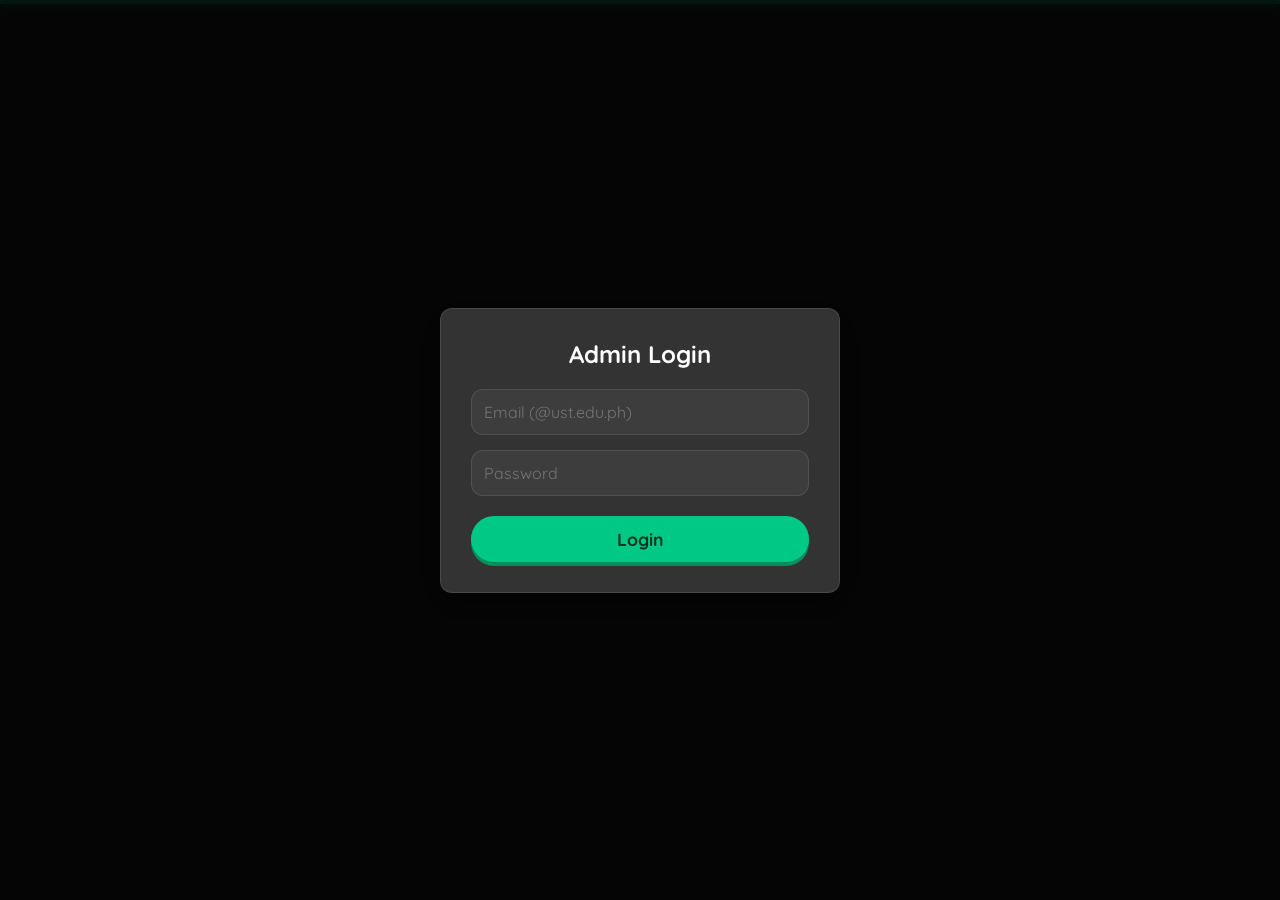
<file: admin.html>
<!DOCTYPE html>
<html lang="en">

<head>
    <meta charset="UTF-8">
    <meta name="viewport" content="width=device-width, initial-scale=1.0">
    <title>Quizmix Admin</title>
    <link rel="stylesheet" href="assets/css/style.css">
    <link rel="stylesheet" href="assets/css/admin.css">
    <link rel="preconnect" href="https://fonts.googleapis.com">
    <link rel="preconnect" href="https://fonts.gstatic.com" crossorigin>
    <link href="https://fonts.googleapis.com/css2?family=Quicksand:wght@400;500;600;700&display=swap" rel="stylesheet">
    <link href="https://fonts.googleapis.com/css2?family=Material+Symbols+Rounded:opsz,wght,FILL,GRAD@24,400,1,0"
        rel="stylesheet" />
    <link rel="icon" type="image/svg+xml" href="assets/images/logo.svg">
</head>

<body class="admin-body">

    <!-- LOGIN OVERLAY -->
    <div id="admin-login-overlay" class="modal-overlay">
        <div class="modal-content login-content">
            <h2 style="margin-bottom: 20px;">Admin Login</h2>
            <div style="margin-bottom: 15px;">
                <input type="email" id="admin-email" class="admin-input" placeholder="Email (@ust.edu.ph)" required
                    autocomplete="email">
            </div>
            <div style="margin-bottom: 20px;">
                <input type="password" id="admin-password" class="admin-input" placeholder="Password" required
                    autocomplete="current-password">
            </div>
            <p id="login-error" class="error-msg hidden"></p>
            <button id="admin-login-btn" class="primary-btn" style="width: 100%;">Login</button>
        </div>
    </div>

    <div class="app-container admin-app-container hidden" id="admin-container">

        <!-- HEADER -->
        <header class="top-bar">
            <div class="header-content">
                <div class="logo">
                    <a href="index.html"
                        style="text-decoration: none; color: inherit; display: flex; align-items: center; gap: 10px;">
                        <img src="assets/images/logo.svg" alt="Quizmix Logo">
                        <span>Quizmix Admin</span>
                    </a>
                </div>
                <div class="admin-header-actions">
                    <button id="admin-upload-btn" class="primary-btn compact">
                        <span class="material-symbols-rounded">upload_file</span> Load JSON
                    </button>
                    <input type="file" id="json-upload-input" accept=".json" class="hidden">
                    <button id="admin-export-btn" class="primary-btn compact">
                        <span class="material-symbols-rounded">download</span> Export JSON
                    </button>
                    <button id="admin-account-btn" class="secondary-btn compact" disabled
                        title="Account Controls (Coming Soon!)">
                        <span class="material-symbols-rounded">account_circle</span> Account
                    </button>
                </div>
            </div>
        </header>

        <!-- SPLIT PANE EDITOR -->
        <section class="admin-workspace">
            <!-- TEXT EDITOR PANE -->
            <div class="admin-pane text-editor-pane">
                <div class="pane-header">
                    <h3>Raw JSON Editor</h3>
                    <button id="sync-to-gui-btn" class="secondary-btn compact">Sync to GUI ➤</button>
                </div>
                <textarea id="json-editor-area" class="json-textarea" spellcheck="false"></textarea>
            </div>

            <div class="pane-divider"></div>

            <!-- GUI EDITOR PANE -->
            <div class="admin-pane gui-editor-pane">
                <div class="pane-header">
                    <h3>Visual Editor</h3>
                    <button id="sync-to-json-btn" class="secondary-btn compact">◂ Sync to JSON</button>
                </div>
                <div class="gui-workspace">
                    <div class="gui-section">
                        <h4>Quiz Meta</h4>
                        <input type="text" id="gui-quiz-title" class="admin-input" placeholder="Quiz Title">
                        <input type="text" id="gui-quiz-course" class="admin-input"
                            placeholder="Course ID (e.g., CCNA1)">
                        <textarea id="gui-quiz-desc" class="admin-input" placeholder="Description" rows="2"></textarea>
                    </div>

                    <div class="gui-section">
                        <div class="flex-header">
                            <h4>Questions</h4>
                            <button id="add-question-btn" class="primary-btn compact">+ Add Question</button>
                        </div>
                        <div id="gui-questions-list" class="questions-list">
                            <!-- Question cards injected here -->
                        </div>
                    </div>
                </div>
            </div>
        </section>

    </div>

    <script src="assets/js/admin.js"></script>
</body>

</html>
</file>
<file: assets/css/style.css>
:root {
    --primary: #00c985;
    --primary-dark: #23c690c1;
    --secondary: #00c985;
    --accent: #ffc000;
    --danger: #ff3355;
    --background: #222222;
    --surface: #333333;
    --text: #ffffff;
    --text-muted: #b0b0b0;
    --font-main: 'Quicksand', sans-serif;

    --radius: 12px;
    --shadow: 0 4px 0 rgba(0, 0, 0, 0.3);
    --shadow-hover: 0 6px 0 rgba(0, 0, 0, 0.3);
    --shadow-active: 0 2px 0 rgba(0, 0, 0, 0.3);
}

::-webkit-scrollbar {
    width: 10px;
    height: 10px;
}

::-webkit-scrollbar-track {
    background: transparent;
}

::-webkit-scrollbar-thumb {
    background: #555;
    border-radius: 5px;
    border: 2px solid var(--background);
}

::-webkit-scrollbar-thumb:hover {
    background: var(--primary);
}

* {
    box-sizing: border-box;
    margin: 0;
    padding: 0;
    -webkit-user-select: none;
    -moz-user-select: none;
    -ms-user-select: none;
    user-select: none;
}

input,
button,
select,
textarea,
[contenteditable] {
    -webkit-user-select: text;
    -moz-user-select: text;
    -ms-user-select: text;
    user-select: text;
    font-family: inherit;
}

body {
    font-family: var(--font-main);
    background-color: var(--background);
    color: var(--text);
    height: 100vh;
    display: flex;
    justify-content: center;
    align-items: center;
    overflow: hidden;
    border-top: 4px solid var(--primary);
}

.hidden {
    display: none !important;
}

.app-container {
    width: 100%;
    width: 100%;
    max-width: 1000px;
    height: 100%;
    height: 100%;
    display: flex;
    flex-direction: column;
    padding: 20px;
    position: relative;
}

.top-bar {
    position: relative;
    padding: 0;
    margin-bottom: 20px;
}

.header-content {
    display: flex;
    justify-content: space-between;
    align-items: center;
    gap: 20px;
    flex-wrap: wrap;
}

.header-content.quiz-active {
    flex-wrap: nowrap;
    gap: 10px;
}

#score-board {
    margin-left: auto;
}

.header-close-btn {
    background: #e74c3c;
    border: none;
    border-radius: var(--radius);
    color: white;
    cursor: pointer;
    display: flex;
    align-items: center;
    justify-content: center;
    padding: 8px;
    margin-left: 10px;
    transition: background 0.2s, transform 0.1s;
}

.header-close-btn:hover {
    background: #c0392b;
    transform: scale(1.05);
}

.logo {
    font-weight: 700;
    font-size: 1.5rem;
    color: var(--text);
    display: flex;
    align-items: center;
    gap: 10px;
}

.logo img {
    height: 32px;
    width: auto;
}

.hamburger-btn {
    background: none;
    border: none;
    color: var(--text);
    cursor: pointer;
    margin-right: 10px;
    padding: 5px;
    display: none;
}

.hamburger-btn:hover {
    color: var(--primary);
}

.score-board {
    background: rgba(0, 0, 0, 0.3);
    padding: 5px 15px;
    border-radius: 20px;
    font-weight: 600;
}

.screen {
    flex: 1;
    display: none;
    flex-direction: column;
    animation: fadeIn 0.4s ease;
    overflow-y: auto;
}

.screen.active {
    display: flex;
}

@keyframes fadeIn {
    from {
        opacity: 0;
        transform: translateY(10px);
    }

    to {
        opacity: 1;
        transform: translateY(0);
    }
}

.library-header {
    margin-bottom: 20px;
}

.library-header h1 {
    margin-bottom: 5px;
}

.library-header p {
    color: var(--text-muted);
}

.dashboard-layout {
    flex-direction: row;
    gap: 20px;
    height: 100%;
    overflow: hidden;
    padding-bottom: 20px;
}

.sidebar {
    width: 250px;
    flex-shrink: 0;
    background: rgba(0, 0, 0, 0.2);
    border-radius: var(--radius);
    padding: 15px;
    display: flex;
    flex-direction: column;
}

.sidebar-header h2 {
    font-size: 1.2rem;
    margin-bottom: 15px;
    color: var(--text-muted);
}

.course-list {
    display: flex;
    flex-direction: column;
    gap: 8px;
    overflow-y: auto;
    flex: 1;
}

.mobile-filters {
    display: none;
    flex-direction: row;
    overflow-x: auto;
    gap: 10px;
    padding: 2px 5px 6px 5px;
    margin: 0;
    flex-shrink: 0;
    width: 600px;
    max-width: 100%;
    scrollbar-width: none;
}

.mobile-filters::-webkit-scrollbar {
    display: none;
}

.mobile-filters .course-item {
    flex-shrink: 0;
    white-space: nowrap;
}

.sidebar-footer {
    margin-top: 20px;
    padding-top: 15px;
    border-top: 1px solid rgba(255, 255, 255, 0.1);
}

/* Sidebar Nested Items */
.course-group {
    display: flex;
    flex-direction: column;
    margin-bottom: 2px;
}

.course-item {
    white-space: normal;
    padding: 4px 8px;
    border-radius: var(--radius);
    cursor: pointer;
    transition: background 0.3s ease, color 0.3s ease;
    font-weight: 500;
    color: var(--text-muted);
    display: flex;
    justify-content: space-between;
    align-items: center;
    font-size: 0.95rem;
}

.course-item-content {
    display: flex;
    align-items: center;
    gap: 8px;
    flex: 1;
}

.expand-icon {
    font-size: 1.2rem;
    transition: color 0.2s;
}

.course-item:hover,
.syscat-item:hover {
    background: rgba(255, 255, 255, 0.05);
    color: var(--text);
}

.course-item.active,
.syscat-item.active {
    background: var(--primary);
    color: #111;
    font-weight: 700;
}

.course-children {
    display: none;
    flex-direction: column;
    padding-left: 20px;
    margin-top: 4px;
    border-left: 1px solid rgba(255, 255, 255, 0.1);
    margin-left: 12px;
}

.course-children.open {
    display: flex;
}

.course-children.animating {
    animation: slideDownFade 0.3s ease-out forwards;
}

@keyframes slideDownFade {
    0% {
        opacity: 0;
        transform: translateY(-10px);
    }

    100% {
        opacity: 1;
        transform: translateY(0);
    }
}

.syscat-item {
    white-space: normal;
    padding: 2px 8px;
    border-radius: var(--radius);
    cursor: pointer;
    transition: background 0.3s ease, color 0.3s ease;
    font-size: 0.85rem;
    color: var(--text-muted);
    font-weight: 500;
    display: flex;
    justify-content: space-between;
    align-items: center;
}

.course-count {
    background: rgba(0, 0, 0, 0.3);
    padding: 2px 8px;
    border-radius: 10px;
    font-size: 0.8rem;
    color: #ccc;
    font-weight: 600;
}

.course-item.active .course-count,
.syscat-item.active .course-count {
    background: rgba(0, 0, 0, 0.4);
    color: #eee;
}

.content-area {
    flex: 1;
    display: flex;
    flex-direction: column;
    overflow-y: auto;
    padding-right: 5px;
}

.library-header {
    margin-bottom: 20px;
}

.search-header-container {
    margin-bottom: 15px;
    padding-bottom: 15px;
    border-bottom: 1px solid rgba(255, 255, 255, 0.1);
    display: flex;
    flex-direction: column;
    gap: 8px;
}

.course-section-title {
    font-size: 1.5rem;
    font-weight: 700;
}

.search-tags-subtext {
    font-size: 0.85rem;
    font-weight: 500;
    display: flex;
    flex-wrap: wrap;
    gap: 8px;
    align-items: center;
}

.search-tags-subtext .tag {
    background: rgba(255, 255, 255, 0.1);
    color: var(--primary);
    padding: 4px 8px 4px 12px;
    border-radius: 12px;
    font-size: 0.8rem;
    display: inline-flex;
    align-items: center;
    gap: 6px;
}

.tag-close {
    background: none;
    border: none;
    color: var(--text-muted);
    cursor: pointer;
    font-size: 1rem;
    line-height: 1;
    padding: 0 2px;
    border-radius: 50%;
    transition: color 0.15s, background 0.15s;
}

.tag-close:hover {
    color: var(--danger);
    background: rgba(255, 255, 255, 0.1);
}

.search-tags-subtext .tag-more {
    color: var(--text-muted);
    font-size: 0.8rem;
    font-style: italic;
}

.library-title-row {
    display: flex;
    justify-content: space-between;
    align-items: center;
    gap: 15px;
    flex-wrap: wrap;
}

.search-container {
    display: flex;
    align-items: center;
    background: rgba(0, 0, 0, 0.2);
    border: 1px solid rgba(255, 255, 255, 0.1);
    border-radius: var(--radius);
    padding: 5px 15px;
    flex: 1 1 300px;
    max-width: 500px;
    margin: 0 auto;
    transition: border-color 0.2s;
}

.search-container:focus-within {
    border-color: var(--primary);
}

.search-icon-left {
    color: var(--text-muted);
    font-size: 1.2rem;
    margin-right: 10px;
}

.search-input {
    background: transparent;
    border: none;
    color: var(--text);
    font-family: inherit;
    font-size: 0.95rem;
    padding: 8px 0;
    width: 100%;
    outline: none;
}

.search-input::placeholder {
    color: var(--text-muted);
}

.search-filter-btn {
    background: transparent;
    border: none;
    color: var(--text-muted);
    cursor: pointer;
    display: flex;
    align-items: center;
    justify-content: center;
    padding: 5px;
    margin-left: 10px;
    transition: color 0.2s;
}

.search-filter-btn:hover {
    color: var(--primary);
}

#mobile-search-toggle {
    display: none;
}

@media (max-width: 768px) {
    .dashboard-layout {
        flex-direction: column;
    }

    .search-container {
        flex: 0 0 auto;
        background: transparent;
        border: none;
        padding: 0;
        margin: 0;
        gap: 5px;
    }

    .search-input,
    .search-icon-left {
        display: none !important;
    }

    #mobile-search-toggle {
        display: flex;
    }

    .search-filter-btn {
        background: rgba(0, 0, 0, 0.2);
        border: 1px solid rgba(255, 255, 255, 0.1);
        border-radius: var(--radius);
        padding: 8px;
        margin-left: 0;
    }

    .search-container.mobile-active {
        position: absolute;
        top: 65px;
        /* Drop down below header */
        left: 20px;
        right: 20px;
        width: calc(100% - 40px);
        max-width: none;
        background: var(--surface);
        border: 1px solid rgba(255, 255, 255, 0.1);
        padding: 10px 15px;
        z-index: 1000;
        box-shadow: 0 4px 10px rgba(0, 0, 0, 0.5);
    }

    .search-container.mobile-active .search-input {
        display: block !important;
    }

    .search-container.mobile-active .search-icon-left {
        display: block !important;
    }

    .hamburger-btn {
        display: flex;
    }

    .sidebar {
        position: fixed;
        top: 0;
        left: -250px;
        width: 250px;
        height: 100vh;
        background: #333;
        z-index: 2000;
        transition: left 0.3s ease;
        flex-direction: column;
        padding: 20px;
        align-items: stretch;
        overflow-y: auto;
    }

    .sidebar.open {
        left: 0;
    }

    .sidebar-overlay {
        position: fixed;
        top: 0;
        left: 0;
        width: 100vw;
        height: 100vh;
        background: rgba(0, 0, 0, 0.5);
        z-index: 1999;
        display: none;
    }

    .sidebar-overlay.active {
        display: block;
    }

    .sidebar-header {
        display: block;
        margin-bottom: 20px;
        font-size: 1.5rem;
        font-weight: bold;
        color: var(--text);
        padding-bottom: 15px;
        border-bottom: 1px solid rgba(255, 255, 255, 0.1);
    }

    .sidebar-footer {
        display: block;
        margin-top: auto;
    }

    .mobile-filters {
        display: flex;
        width: 100%;
        padding-left: 20px;
        padding-right: 20px;
        margin-bottom: 5px;
        box-sizing: border-box;
    }

    .content-area {
        overflow-y: auto;
    }

    .course-list {
        flex-direction: column;
        overflow-x: hidden;
        overflow-y: auto;
        padding-bottom: 20px;
        gap: 10px;
    }
}

.filter-overlay {
    z-index: 2500;
    align-items: center;
}

.filter-content {
    background: var(--surface);
    width: 90%;
    max-width: 400px;
    border-radius: var(--radius);
    padding: 20px;
    box-shadow: 0 10px 30px rgba(0, 0, 0, 0.5);
    display: flex;
    flex-direction: column;
    max-height: 80vh;
}

.filter-header {
    margin-bottom: 15px;
    padding-bottom: 15px;
    border-bottom: 1px solid rgba(255, 255, 255, 0.1);
}

.filter-body {
    overflow-y: auto;
    flex: 1;
    display: flex;
    flex-direction: column;
    gap: 15px;
    padding-bottom: 15px;
    text-align: left;
}

.filter-option {
    display: flex;
    align-items: center;
    gap: 12px;
    cursor: pointer;
    font-size: 1rem;
    color: var(--text);
}

.filter-option input[type="checkbox"] {
    width: 18px;
    height: 18px;
    accent-color: var(--primary);
    cursor: pointer;
}

.filter-actions {
    margin-top: auto;
    padding-top: 15px;
    border-top: 1px solid rgba(255, 255, 255, 0.1);
    display: flex;
    gap: 10px;
}

.filter-actions button {
    flex: 1;
}

@media (max-width: 768px) {
    .filter-overlay {
        align-items: flex-end;
    }

    .filter-content {
        max-width: 100%;
        width: 100%;
        border-radius: 20px 20px 0 0;
        animation: slideUp 0.3s cubic-bezier(0.2, 0.8, 0.2, 1);
        padding-bottom: env(safe-area-inset-bottom, 20px);
        margin: 0;
    }
}

@keyframes slideUp {
    from {
        transform: translateY(100%);
    }

    to {
        transform: translateY(0);
    }
}

.github-link-section {
    margin-bottom: 20px;
    text-align: center;
    background: rgba(255, 255, 255, 0.05);
    padding: 20px;
    border-radius: var(--radius);
    border: 1px solid rgba(255, 255, 255, 0.1);
}

.github-link-section.sidebar-version {
    background: transparent;
    border: none;
    padding: 0;
    margin: 0;
    text-align: left;
}

.github-btn {
    display: inline-flex;
    align-items: center;
    background: #24292e;
    color: white;
    padding: 10px 20px;
    border-radius: var(--radius);
    text-decoration: none;
    font-weight: 600;
    transition: transform 0.2s, background 0.2s;
    box-shadow: 0 4px 0 rgba(0, 0, 0, 0.2);
    width: 100%;
    justify-content: center;
}

.github-btn.compact {
    font-size: 0.9rem;
    padding: 10px 15px;
    background: rgba(255, 255, 255, 0.1);
    border: 1px solid rgba(255, 255, 255, 0.2);
    box-shadow: none;
}

.github-btn.compact:hover {
    background: var(--primary);
    border-color: var(--primary);
}

.github-btn:hover {
    background: #2f363d;
    transform: translateY(-2px);
}

.github-btn:active {
    transform: translateY(2px);
    box-shadow: none;
}

.instruction-text {
    font-size: 0.9rem;
    color: var(--text-muted);
}

.quiz-grid {
    display: grid;
    grid-template-columns: 1fr;
    gap: 15px;
    padding-bottom: 20px;
}

footer {
    margin-top: auto;
    text-align: center;
    padding: 20px 0;
    border-top: 1px solid rgba(255, 255, 255, 0.1);
    color: var(--text-muted);
    font-size: 0.85rem;
    line-height: 1.4;
}

.quiz-card {
    background: var(--surface);
    padding: 20px;
    border-radius: var(--radius);
    cursor: pointer;
    position: relative;
    box-shadow: 0 4px 0 rgba(0, 0, 0, 0.1);
    transition: transform 0.1s;
}

.quiz-card:hover {
    transform: translateY(-2px);
    background: #505050;
}

.quiz-card:active {
    transform: translateY(2px);
    box-shadow: 0 0 0 rgba(0, 0, 0, 0.1);
}

.quiz-card h3 {
    margin-bottom: 5px;
}

.quiz-card p {
    font-size: 0.9rem;
    color: var(--text-muted);
}

.quiz-tags {
    display: flex;
    flex-wrap: wrap;
    gap: 6px;
    margin-top: 12px;
}

.quiz-tag {
    display: inline-block;
    padding: 2px 8px;
    border-radius: 4px;
    font-size: 0.75rem;
    font-weight: 600;
}

.quiz-tag.course-tag {
    background: var(--primary);
    color: #222;
}

.quiz-tag.syscat-tag {
    background: rgba(255, 255, 255, 0.15);
    color: #ddd;
}

.quiz-tag.length-tag {
    background: rgba(0, 0, 0, 0.3);
    color: #bbb;
    border: 1px solid rgba(255, 255, 255, 0.1);
}

/* Skeleton Loading State (Fast Beat) */
.skeleton {
    background: rgba(255, 255, 255, 0.02);
    border-color: transparent;
    pointer-events: none;
    user-select: none;
    box-shadow: none !important;
    animation: beat 0.8s infinite alternate;
}

.skeleton-title {
    height: 20px;
    width: 70%;
    background: rgba(255, 255, 255, 0.08);
    border-radius: 4px;
    margin-bottom: 12px;
}

.skeleton-desc {
    height: 14px;
    width: 90%;
    background: rgba(255, 255, 255, 0.08);
    border-radius: 4px;
    margin-bottom: 24px;
}

.skeleton-tags {
    display: flex;
    gap: 8px;
}

.skeleton-tag {
    height: 20px;
    width: 60px;
    background: rgba(255, 255, 255, 0.08);
    border-radius: 4px;
}

@keyframes beat {
    0% {
        opacity: 0.3;
        transform: scale(0.99);
    }

    100% {
        opacity: 0.8;
        transform: scale(1.01);
    }
}

/* CSS Spinner Overlay */
.loading-spinner-overlay {
    position: absolute;
    top: 0;
    left: 0;
    width: 100%;
    height: 100%;
    display: flex;
    justify-content: center;
    align-items: center;
    z-index: 50;
    pointer-events: none;
}

.spinner-ring {
    width: 48px;
    height: 48px;
    border: 4px solid rgba(255, 255, 255, 0.1);
    border-top: 4px solid var(--primary);
    border-radius: 50%;
    animation: spin 1s linear infinite;
    box-shadow: 0 4px 12px rgba(0, 0, 0, 0.5);
    background: #222;
}

@keyframes spin {
    0% {
        transform: rotate(0deg);
    }

    100% {
        transform: rotate(360deg);
    }
}

/* Android-style Cascade Entrance */
.cascade-animate {
    opacity: 0;
    transform: translateY(20px);
    animation: cascadeEntrance 0.6s cubic-bezier(0.34, 1.56, 0.64, 1) forwards;
}

@keyframes cascadeEntrance {
    0% {
        opacity: 0;
        transform: translateY(30px);
    }

    100% {
        opacity: 1;
        transform: translateY(0);
    }
}

.remove-quiz {
    position: absolute;
    top: 10px;
    right: 15px;
    font-size: 1.5rem;
    color: var(--text-muted);
    transition: color 0.2s;
}

.remove-quiz:hover {
    color: var(--danger);
}

.result-unified-card {
    background: var(--surface);
    border-radius: var(--radius);
    box-shadow: 0 10px 20px rgba(0, 0, 0, 0.2);
    max-width: 800px;
    margin: 0 auto;
    padding-bottom: 30px;
}

.result-hero-section {
    text-align: center;
    padding: 30px 20px 10px 20px;
    margin-bottom: 20px;
    background: transparent;
}

.result-answers-feed {
    padding: 0 40px;
}

.result-card {
    display: none;
}

.score-circle-container {
    position: relative;
    width: 160px;
    height: 160px;
    margin: 20px auto;
}

.score-circle {
    transform: rotate(-90deg);
}

.score-bg {
    stroke: rgba(255, 255, 255, 0.1);
}

.score-progress {
    stroke-dasharray: 440;
    stroke-dashoffset: 440;
    transition: stroke-dashoffset 1.5s ease-out;
}

.score-text-center {
    position: absolute;
    top: 50%;
    left: 50%;
    transform: translate(-50%, -50%);
    display: flex;
    flex-direction: column;
    align-items: center;
}

.score-percent-text {
    font-size: 2rem;
    font-weight: 700;
    color: var(--text);
}

.score-fraction-text {
    font-size: 1rem;
    color: var(--text-muted);
    margin-top: -5px;
}

.result-answers-feed {
    padding: 0 40px;
    margin: 0 auto;
}

.result-card {
    display: none;
}

.summary-list {
    text-align: left;
    margin: 20px 0;
    border-top: 1px solid rgba(255, 255, 255, 0.1);
    padding-top: 10px;
}

.summary-item {
    background: rgba(0, 0, 0, 0.2);
    padding: 10px;
    margin-bottom: 8px;
    border-radius: 8px;
    border-left: 4px solid #555;
    display: flex;
    justify-content: space-between;
    align-items: center;
}

.summary-item.correct {
    border-left-color: var(--secondary);
    background: rgba(0, 201, 133, 0.1);
}

.summary-item.wrong {
    border-left-color: var(--danger);
    background: rgba(255, 51, 85, 0.1);
}

.summary-text {
    font-size: 0.9rem;
    flex: 1;
    margin-right: 10px;
}

.hidden-action {
    opacity: 0;
    transform: scale(0.9);
    pointer-events: none;
    transition: all 0.3s;
}

.summary-badge {
    font-weight: bold;
    font-size: 0.8rem;
    text-transform: uppercase;
    padding: 2px 6px;
    border-radius: 4px;
}

.summary-item.correct .summary-badge {
    color: var(--secondary);
    background: rgba(0, 201, 133, 0.2);
}

.summary-item.wrong .summary-badge {
    color: var(--danger);
    background: rgba(255, 51, 85, 0.2);
}

.result-card h1 {
    margin-bottom: 10px;
}

.summary-header-row {
    display: flex;
    justify-content: space-between;
    align-items: center;
    margin: 20px 0 15px 0;
    padding-top: 10px;
}

.section-title {
    font-size: 1.3rem;
    font-weight: 700;
    color: var(--text);
    margin: 0;
}

.summary-controls-segmented {
    background: rgba(0, 0, 0, 0.2);
    padding: 4px;
    border-radius: 10px;
    display: flex;
    gap: 4px;
}

.segment-btn {
    background: transparent;
    border: none;
    color: var(--text-muted);
    padding: 6px 16px;
    font-size: 0.9rem;
    font-weight: 600;
    font-family: inherit;
    cursor: pointer;
    border-radius: 8px;
    transition: all 0.2s cubic-bezier(0.25, 1, 0.5, 1);
}

.segment-btn.active {
    background: rgba(255, 255, 255, 0.1);
    color: white;
    box-shadow: 0 2px 5px rgba(0, 0, 0, 0.1);
}

.segment-btn:hover:not(.active) {
    color: white;
}

.summary-card-detailed {
    background: rgba(0, 0, 0, 0.3);
    border-radius: 12px;
    padding: 15px;
    margin-bottom: 20px;
    text-align: left;
    border: 2px solid transparent;
}

.summary-card-detailed.correct {
    border-color: var(--secondary);
    background: rgba(0, 201, 133, 0.05);
}

.summary-card-detailed.wrong {
    border-color: var(--danger);
    background: rgba(255, 51, 85, 0.05);
}

.det-question-text {
    font-size: 1.1rem;
    font-weight: 600;
    margin-bottom: 10px;
    display: flex;
    justify-content: space-between;
    align-items: flex-start;
    gap: 10px;
}

.det-badge {
    font-size: 0.75rem;
    padding: 3px 8px;
    border-radius: 6px;
    font-weight: bold;
    text-transform: uppercase;
    flex-shrink: 0;
}

.det-badge.correct {
    background: var(--secondary);
    color: #00442a;
}

.det-badge.wrong {
    background: var(--danger);
    color: #550011;
}

.det-image {
    width: 100%;
    max-height: 200px;
    object-fit: contain;
    border-radius: 8px;
    margin-bottom: 15px;
    background: rgba(0, 0, 0, 0.2);
}

.det-options {
    display: flex;
    flex-direction: column;
    gap: 8px;
}

.det-opt {
    padding: 10px;
    background: rgba(255, 255, 255, 0.05);
    border-radius: 8px;
    font-size: 0.95rem;
    border: 1px solid rgba(255, 255, 255, 0.1);
    display: flex;
    align-items: center;
    gap: 8px;
}

.det-opt.user-selected {
    border-color: var(--text-muted);
    background: rgba(255, 255, 255, 0.1);
}

.det-opt.is-correct-answer {
    border-color: var(--secondary);
    background: rgba(0, 201, 133, 0.2);
    color: var(--secondary);
    font-weight: 600;
}

.det-opt.user-selected.is-wrong {
    border-color: var(--danger);
    background: rgba(255, 51, 85, 0.2);
    color: var(--danger);
}

#greeting-msg {
    font-size: 1.5rem;
    font-weight: 700;
    color: var(--text);
    margin: 0;
    color: var(--text-muted);
}

.result-divider {
    height: 1px;
    background: rgba(255, 255, 255, 0.1);
    margin: 30px 0 20px 0;
    width: 100%;
}

.primary-btn {
    background: var(--primary);
    color: white;
    border: none;
    padding: 15px 30px;
    font-size: 1.1rem;
    font-family: inherit;
    font-weight: 700;
    border-radius: var(--radius);
    cursor: pointer;
    box-shadow: 0 4px 0 var(--primary-dark);
    transition: transform 0.1s;
    width: 100%;
}

.hero-actions .primary-btn {
    width: 100%;
    max-width: 250px;
    margin: 0 auto;
    display: block;
    box-shadow: 0 4px 0 var(--primary-dark);
    background: var(--primary);
    color: white;
    opacity: 1;
}

#restart-btn {
    background: var(--secondary) !important;
    box-shadow: 0 4px 0 #00A16B !important;
}

#restart-btn:active {
    box-shadow: 0 0 0 #00A16B !important;
}

#restart-btn:hover {
    background: #00c985 !important;
    box-shadow: 0 6px 0 #008f5d !important;
    transform: translateY(-2px);
}

#library-btn:hover {
    background: var(--primary);
    box-shadow: 0 6px 0 var(--primary-dark) !important;
    transform: translateY(-2px);
}

.hero-actions .primary-btn+.primary-btn {
    margin-top: 15px;
}

.hero-actions .primary-btn:active {
    box-shadow: 0 0 0 var(--primary-dark);
    transform: translateY(4px);
}

.modal-overlay {
    position: fixed;
    top: 0;
    left: 0;
    width: 100%;
    height: 100%;
    background: rgba(0, 0, 0, 0.6);
    backdrop-filter: blur(5px);
    z-index: 2000;
    display: flex;
    justify-content: center;
    align-items: center;
    padding: 20px;
    opacity: 0;
    visibility: hidden;
    transition: all 0.3s ease;
}

.modal-overlay:not(.hidden) {
    opacity: 1;
    visibility: visible;
}

.modal-content {
    background: var(--surface);
    padding: 30px;
    border-radius: var(--radius);
    text-align: center;
    max-width: 400px;
    width: 100%;
    box-shadow: 0 20px 40px rgba(0, 0, 0, 0.4);
    transform: scale(0.9);
    transition: transform 0.3s cubic-bezier(0.16, 1, 0.3, 1);
    border: 1px solid rgba(255, 255, 255, 0.1);
}

.modal-overlay:not(.hidden) .modal-content {
    transform: scale(1);
}

.modal-content h3 {
    font-size: 1.5rem;
    margin-bottom: 10px;
}

.modal-content p {
    color: var(--text-muted);
    margin-bottom: 25px;
}

.modal-actions {
    display: flex;
    gap: 15px;
    justify-content: center;
}

.modal-actions button {
    flex: 1;
    padding: 12px;
}

.secondary-btn {
    background: transparent;
    border: 1px solid rgba(255, 255, 255, 0.2);
    color: var(--text);
    border-radius: var(--radius);
    cursor: pointer;
    font-weight: 600;
    transition: all 0.2s;
}

.secondary-btn:hover {
    background: rgba(255, 255, 255, 0.05);
}

.danger-btn {
    background: var(--danger);
    box-shadow: 0 4px 0 #cc1f45;
}

.danger-btn:active {
    background: var(--danger);
    box-shadow: none;
}

.sticky-score-info {
    opacity: 0;
    transform: translateY(-10px);
    transition: all 0.3s ease;
    font-weight: 700;
    font-size: 1.1rem;
    pointer-events: none;
    position: absolute;
    display: flex;
    align-items: center;
    gap: 12px;
}

.sticky-percent {
    color: var(--secondary);
    font-size: 1.2rem;
}

.sticky-fraction {
    color: var(--text-muted);
    font-size: 1rem;
}

.result-sticky-header.stuck .sticky-score-info {
    opacity: 1;
    transform: translateY(0);
    position: relative;
    pointer-events: auto;
}

.result-sticky-header .final-score {
    transition: transform 0.4s cubic-bezier(0.16, 1, 0.3, 1);
    transform-origin: left center;
}

.result-sticky-header.stuck .final-score {
    transform: scale(0.6);
}

.result-sticky-header .primary-btn {
    transition: all 0.4s cubic-bezier(0.16, 1, 0.3, 1);
    width: 100%;
    max-width: 200px;
}

.result-sticky-header.stuck .primary-btn {
    width: auto;
    padding: 8px 20px;
    font-size: 0.85rem;
    box-shadow: 0 2px 0 var(--primary-dark);
    margin: 0;
}

.result-header-content {
    margin-bottom: 20px;
}

.icon-svg {
    width: 20px;
    height: 20px;
    vertical-align: middle;
}

input[type="file"] {
    display: none;
}

.progress-bar-container {
    width: 100%;
    height: 8px;
    background: rgba(255, 255, 255, 0.1);
    border-radius: 4px;
    margin-bottom: 20px;
    overflow: hidden;
    flex-shrink: 0;
}

.progress-bar {
    height: 100%;
    background: var(--secondary);
    width: 0%;
    transition: width 0.3s ease;
}

.question-card {
    background: var(--surface);
    padding: 20px;
    border-radius: var(--radius);
    flex: 1;
    display: flex;
    flex-direction: column;
    max-height: 80vh;
    position: relative;
    overflow: hidden;
}

.question-header {
    margin-bottom: 20px;
}

.q-type-badge {
    font-size: 0.75rem;
    background: rgba(0, 0, 0, 0.2);
    padding: 4px 8px;
    border-radius: 4px;
    text-transform: uppercase;
    font-weight: bold;
    color: var(--text-muted);
}

#q-text {
    margin-top: 10px;
    font-size: 1.3rem;
}

.q-image {
    max-width: 100%;
    max-height: 300px;
    border-radius: 8px;
    margin-top: 10px;
    display: block;
    object-fit: contain;
}

.interaction-area {
    flex: 1;
    overflow-y: auto;
    display: flex;
    flex-direction: column;
    gap: 10px;
    padding-bottom: 10px;
    scroll-behavior: smooth;
    min-height: 0;
}

.interaction-area>* {
    flex-shrink: 0;
}

.interaction-area.has-feedback {
    padding-bottom: 50vh !important;
    overflow-y: auto !important;
}

.option-btn {
    background: rgba(255, 255, 255, 0.05);
    border: 2px solid rgba(255, 255, 255, 0.1);
    color: white;
    padding: 15px;
    border-radius: 12px;
    text-align: left;
    cursor: pointer;
    font-family: inherit;
    font-size: 1rem;
    transition: all 0.2s;
    position: relative;
}

.option-btn:hover {
    background: rgba(255, 255, 255, 0.1);
}

.option-btn.selected {
    border-color: var(--primary);
    background: rgba(136, 84, 192, 0.2);
}

.option-btn.correct {
    background: var(--secondary);
    border-color: var(--secondary);
    box-shadow: 0 4px 0 #00A16B;
}

.option-btn.wrong {
    background: var(--danger);
    border-color: var(--danger);
    box-shadow: 0 4px 0 #CC2944;
}

.ident-input {
    background: rgba(0, 0, 0, 0.2);
    border: 2px solid rgba(255, 255, 255, 0.1);
    color: white;
    padding: 15px;
    border-radius: 12px;
    font-size: 1.2rem;
    font-family: inherit;
    width: 100%;
}

.ident-input:focus {
    outline: none;
    border-color: var(--primary);
}

.word-bank,
.sentence-lane {
    display: flex;
    flex-wrap: wrap;
    gap: 8px;
    padding: 20px;
    min-height: 80px;
    background: rgba(0, 0, 0, 0.2);
    border-radius: 12px;
    align-content: flex-start;
}

.sentence-lane {
    border: 2px dashed rgba(255, 255, 255, 0.2);
    margin-bottom: 20px;
}

.word-block {
    background: white;
    color: #333;
    padding: 8px 16px;
    border-radius: 20px;
    font-weight: 600;
    cursor: pointer;
    box-shadow: 0 3px 0 #ccc;
    user-select: none;
    transition: transform 0.1s;
}

.word-block:active {
    box-shadow: 0 0 0 #ccc;
    transform: translateY(3px);
}

.matching-container {
    display: flex;
    justify-content: space-between;
    gap: 30px;
    width: 100%;
    flex-shrink: 0;
}

.match-col {
    flex: 1;
    display: flex;
    flex-direction: column;
    gap: 12px;
    padding: 15px;
}

.match-item {
    background: var(--surface);
    border: 2px solid rgba(255, 255, 255, 0.1);
    color: var(--text);
    padding: 15px;
    border-radius: 8px;
    cursor: pointer;
    text-align: center;
    transition: all 0.2s;
    user-select: none;
}

.match-item:hover:not(.disabled) {
    border-color: var(--primary);
    transform: translateY(-2px);
}

.match-item.selected {
    border-color: var(--accent);
    background: rgba(255, 192, 0, 0.1);
    transform: scale(1.02);
}

.match-item.disabled {
    cursor: default;
    pointer-events: none;
    opacity: 0.8;
}

.match-item.correct {
    border-color: var(--secondary);
    background: rgba(0, 201, 133, 0.1);
}

.match-item.wrong {
    border-color: var(--danger);
    background: rgba(255, 51, 85, 0.1);
}

.feedback-area {
    position: absolute;
    bottom: 0;
    left: 0;
    width: 100%;
    margin-top: 0;
    padding: 20px;
    border-top: 1px solid rgba(255, 255, 255, 0.1);
    background: var(--surface);
    text-align: center;
    animation: slideUp 0.3s;
    z-index: 10;
    box-shadow: 0 -5px 20px rgba(0, 0, 0, 0.5);
    max-height: 60%;
    overflow-y: auto;
}

@keyframes slideUp {
    from {
        transform: translateY(100%);
        opacity: 0;
    }

    to {
        transform: translateY(0);
        opacity: 1;
    }
}

#feedback-msg {
    font-size: 1.5rem;
    font-weight: 800;
    margin-bottom: 15px;
}

.answer-reveal {
    color: var(--text-muted);
    font-size: 1.1rem;
    margin-bottom: 15px;
    font-weight: 500;
}

.feedback-area.feedback-correct {
    background: #00442a;
    border: 2px solid var(--secondary);
    border-radius: var(--radius);
    margin: 10px;
    width: calc(100% - 20px);
    padding-bottom: 25px;
}

.feedback-correct #feedback-msg {
    color: var(--secondary);
}

.feedback-area.feedback-wrong {
    background: #550011;
    border: 2px solid var(--danger);
    border-radius: var(--radius);
    margin: 10px;
    width: calc(100% - 20px);
    padding-bottom: 25px;
}

.feedback-wrong #feedback-msg {
    color: var(--danger);
}

.final-score {
    font-size: 3rem;
    font-weight: 800;
    color: var(--accent);
    margin: 20px 0;
}

.option-btn,
.checkbox-btn {
    width: 100%;
    padding: 15px 20px;
    margin-bottom: 12px;
    border: none;
    border-radius: 8px;
    background: #464646;
    color: white;
    font-size: 1.1rem;
    font-weight: 600;
    font-family: inherit;
    cursor: pointer;
    text-align: left;
    transition: transform 0.1s, background 0.2s, box-shadow 0.1s;
    box-shadow: 0 4px 0 rgba(0, 0, 0, 0.2);
    position: relative;
    overflow: hidden;
    flex-shrink: 0;
}

.option-btn:hover,
.checkbox-btn:hover {
    background: #555;
    transform: translateY(-2px);
    box-shadow: 0 6px 0 rgba(0, 0, 0, 0.2);
}

.option-btn:active,
.checkbox-btn:active {
    transform: translateY(2px);
    box-shadow: 0 0 0 rgba(0, 0, 0, 0.2);
}

.option-btn:disabled,
.checkbox-btn.disabled {
    cursor: default;
    transform: none;
    box-shadow: none;
    opacity: 0.7;
}

.option-btn.correct,
.checkbox-btn.correct {
    background: var(--secondary) !important;
    color: #003322;
    box-shadow: 0 4px 0 #008f5d !important;
}

.option-btn.wrong,
.checkbox-btn.wrong {
    background: var(--danger) !important;
    color: white;
    box-shadow: 0 4px 0 #cc0022 !important;
}

.checkbox-btn {
    display: flex;
    justify-content: space-between;
    align-items: center;
}

.checkbox-btn .check-indicator {
    width: 24px;
    height: 24px;
    border: 3px solid rgba(255, 255, 255, 0.5);
    border-radius: 6px;
    transition: all 0.2s;
    display: flex;
    align-items: center;
    justify-content: center;
}

.checkbox-btn.selected {
    background: var(--primary);
    box-shadow: 0 4px 0 var(--primary-dark);
}

.checkbox-btn.selected .check-indicator {
    background: white;
    border-color: white;
}

.checkbox-btn.selected .check-indicator::after {
    content: '✔';
    font-size: 16px;
    color: var(--primary);
}

.feedback-area {
    margin-top: 20px;
    padding: 15px;
    border-radius: var(--radius);
    text-align: center;
    animation: slideUp 0.3s ease;
}

.feedback-correct {
    background: rgba(0, 201, 133, 0.2);
    border: 2px solid var(--secondary);
}

.feedback-wrong {
    background: rgba(255, 51, 85, 0.2);
    border: 2px solid var(--danger);
}

@keyframes slideUp {
    from {
        opacity: 0;
        transform: translateY(10px);
    }

    to {
        opacity: 1;
        transform: translateY(0);
    }
}

#feedback-msg {
    font-size: 1.4rem;
    font-weight: 800;
    margin: 0;
    text-transform: uppercase;
    letter-spacing: 1px;
}

.feedback-header {
    display: flex;
    justify-content: center;
    align-items: center;
    gap: 15px;
    margin-bottom: 20px;
    flex-wrap: wrap;
}

.primary-btn {
    background: var(--secondary);
    color: #003322;
    border: none;
    padding: 12px 30px;
    font-size: 1.1rem;
    font-weight: 700;
    border-radius: 50px;
    cursor: pointer;
    box-shadow: 0 4px 0 #008f5d;
    transition: all 0.2s;
}

.primary-btn:hover {
    transform: translateY(-2px);
    box-shadow: 0 6px 0 #008f5d;
    filter: brightness(1.1);
}

.primary-btn:active {
    transform: translateY(2px);
    box-shadow: none;
}

.secondary-btn {
    background: rgba(255, 255, 255, 0.1);
    color: white;
    border: none;
    padding: 10px 20px;
    font-size: 1rem;
    font-weight: 600;
    border-radius: 50px;
    cursor: pointer;
    transition: background 0.2s;
}

.secondary-btn:hover {
    background: rgba(255, 255, 255, 0.2);
}

.why-btn {
    background: var(--accent);
    color: #443300;
    border: none;
    padding: 6px 16px;
    font-size: 0.9rem;
    font-weight: 700;
    border-radius: 50px;
    cursor: pointer;
    display: inline-flex;
    align-items: center;
    gap: 8px;
    transition: all 0.2s;
    margin: 0;
    box-shadow: 0 4px 0 #cc9900;
}

.why-btn:hover {
    background: #ffcc33;
    transform: translateY(-2px);
    box-shadow: 0 6px 0 #cc9900;
    color: #443300;
}

.why-btn .icon {
    display: inline-flex;
    align-items: center;
    justify-content: center;
    width: 20px;
    height: 20px;
    background: rgba(0, 0, 0, 0.1);
    border-radius: 50%;
    font-size: 0.8rem;
    color: #443300;
}

.why-btn:hover .icon {
    background: rgba(0, 0, 0, 0.2);
}

#restart-btn {
    box-shadow: 0 4px 0 #008f5d !important;
}

#restart-btn:hover {
    box-shadow: 0 6px 0 #008f5d !important;
}

#restart-btn:active {
    box-shadow: none !important;
    transform: translateY(2px);
}

.why-btn .icon {
    display: inline-flex;
    align-items: center;
    justify-content: center;
    width: 20px;
    height: 20px;
    background: rgba(255, 255, 255, 0.2);
    border-radius: 50%;
    font-size: 0.8rem;
}

.why-btn:hover .icon {
    background: rgba(0, 0, 0, 0.2);
    color: white;
}

.modal-overlay {
    position: fixed;
    top: 0;
    left: 0;
    width: 100%;
    height: 100%;
    background: rgba(0, 0, 0, 0.85);
    z-index: 3000;
    display: flex;
    justify-content: center;
    align-items: center;
    backdrop-filter: blur(5px);
}

.modal-content {
    background: var(--surface);
    padding: 25px;
    border-radius: var(--radius);
    max-width: 500px;
    width: 90%;
    text-align: center;
    box-shadow: 0 20px 50px rgba(0, 0, 0, 0.5);
    border: 1px solid rgba(255, 255, 255, 0.1);
    animation: popIn 0.3s cubic-bezier(0.175, 0.885, 0.32, 1.275);
}

@keyframes popIn {
    from {
        opacity: 0;
        transform: scale(0.8);
    }

    to {
        opacity: 1;
        transform: scale(1);
    }
}

.modal-header {
    display: flex;
    justify-content: space-between;
    align-items: center;
    margin-bottom: 15px;
    padding-bottom: 15px;
    border-bottom: 1px solid rgba(255, 255, 255, 0.1);
}

.modal-header h3 {
    margin: 0;
    font-size: 1.4rem;
}

.close-icon {
    background: none;
    border: none;
    color: var(--text-muted);
    font-size: 1.5rem;
    cursor: pointer;
}

.close-icon:hover {
    color: white;
}

.modal-body {
    margin-bottom: 25px;
    font-size: 1.1rem;
    line-height: 1.6;
    text-align: left;
}

.q-image-container {
    position: relative;
    width: 100%;
    max-height: 250px;
    margin: 10px 0 20px 0;
    border-radius: var(--radius);
    overflow: hidden;
    background: #000;
    display: flex;
    justify-content: center;
    align-items: center;
}

.q-image {
    width: 100%;
    height: 100%;
    object-fit: contain;
    max-height: 250px;
    cursor: zoom-in;
    transition: transform 0.2s;
}

.q-image:hover {
    transform: scale(1.02);
}

.view-larger-btn {
    position: absolute;
    top: 10px;
    left: 10px;
    background: rgba(0, 0, 0, 0.6);
    color: white;
    border: 1px solid rgba(255, 255, 255, 0.3);
    border-radius: 8px;
    width: 36px;
    height: 36px;
    display: flex;
    align-items: center;
    justify-content: center;
    cursor: pointer;
    backdrop-filter: blur(4px);
    transition: all 0.2s;
    z-index: 10;
}

.view-larger-btn:hover {
    background: rgba(0, 0, 0, 0.8);
    transform: scale(1.1);
}

.lightbox-overlay {
    position: fixed;
    top: 0;
    left: 0;
    width: 100%;
    height: 100%;
    background: rgba(0, 0, 0, 0.95);
    z-index: 99999;
    /* Max z-index */
    display: flex;
    justify-content: center;
    align-items: center;
    cursor: zoom-out;
    opacity: 0;
    pointer-events: none;
    transition: opacity 0.2s ease;
}

.lightbox-overlay.active {
    opacity: 1;
    pointer-events: auto;
}

#lightbox-img {
    display: block;
    max-width: 90vw;
    max-height: 90vh;
    object-fit: contain;
    border-radius: 4px;
    box-shadow: 0 0 30px rgba(0, 0, 0, 0.8);
    background: #222;
    cursor: default;
    transform: scale(0.9);
    transition: transform 0.2s cubic-bezier(0.175, 0.885, 0.32, 1.275);
}

.lightbox-overlay.active #lightbox-img {
    transform: scale(1);
}

.lightbox-close {
    position: absolute;
    top: 20px;
    right: 20px;
    width: 40px;
    height: 40px;
    background: rgba(255, 255, 255, 0.1);
    color: white;
    border: none;
    font-size: 2.5rem;
    width: 50px;
    height: 50px;
    border-radius: 50%;
    cursor: pointer;
    display: flex;
    align-items: center;
    justify-content: center;
    z-index: 10001;
    transition: background 0.2s;
}

.lightbox-close:hover {
    background: rgba(255, 255, 255, 0.3);
}

@keyframes zoomIn {
    from {
        transform: scale(0.95);
        opacity: 0;
    }

    to {
        transform: scale(1);
        opacity: 1;
    }
}

@media (max-width: 768px) {
    .q-image-container {
        max-height: 200px;
    }

    .q-image {
        max-height: 200px;
    }
}

/* ------------------------------------------------ */
/* Animated Search Suggestions (Scroll Fade)        */
/* ------------------------------------------------ */
.search-input-wrapper {
    position: relative;
    flex: 1;
    display: flex;
    align-items: center;
    overflow: hidden;
    height: 100%;
}

.search-input {
    background: transparent !important;
    position: relative;
    z-index: 2;
    width: 100%;
}

.search-suggestion {
    position: absolute;
    left: 0;
    top: 50%;
    transform: translateY(-50%);
    color: var(--text-muted);
    font-size: 0.95rem;
    pointer-events: none;
    z-index: 1;
    white-space: nowrap;
    opacity: 0;
    font-family: inherit;
}

.search-suggestion.anim-scroll-in {
    animation: suggestionFadeScrollIn 0.5s cubic-bezier(0.2, 0.8, 0.2, 1) forwards;
}

.search-suggestion.anim-scroll-out {
    animation: suggestionFadeScrollOut 0.5s cubic-bezier(0.2, 0.8, 0.2, 1) forwards;
}

@keyframes suggestionFadeScrollIn {
    0% {
        opacity: 0;
        transform: translateY(50%);
    }

    100% {
        opacity: 1;
        transform: translateY(-50%);
    }
}

@keyframes suggestionFadeScrollOut {
    0% {
        opacity: 1;
        transform: translateY(-50%);
    }

    100% {
        opacity: 0;
        transform: translateY(-150%);
    }
}
</file>
<file: assets/css/admin.css>
/* Admin Specific Styles */
.admin-body {
    background: var(--background);
    margin: 0;
    font-family: 'Quicksand', sans-serif;
    color: var(--text);
    height: 100vh;
    display: flex;
    justify-content: center;
    align-items: center;
    overflow: hidden;
    border-top: 4px solid var(--primary);
}

.login-content {
    background: var(--surface);
    padding: 30px;
    border-radius: var(--radius);
    text-align: center;
    width: 90%;
    max-width: 400px;
    box-shadow: 0 10px 30px rgba(0, 0, 0, 0.5);
}

.admin-input {
    width: 100%;
    padding: 12px;
    border-radius: var(--radius);
    background: rgba(255, 255, 255, 0.05);
    border: 1px solid rgba(255, 255, 255, 0.1);
    color: var(--text);
    font-family: inherit;
    font-size: 1rem;
    box-sizing: border-box;
    transition: border-color 0.2s;
}

textarea.admin-input {
    resize: vertical;
}

.admin-input:focus {
    outline: none;
    border-color: var(--primary);
}

.error-msg {
    color: var(--danger);
    font-size: 0.9rem;
    margin-bottom: 15px;
}

.admin-app-container {
    width: 100%;
    max-width: none;
    padding: 0;
    height: 100%;
    display: flex;
    flex-direction: column;
}

.admin-header-actions {
    display: flex;
    gap: 10px;
}

.compact {
    padding: 6px 12px;
    font-size: 0.9rem;
    display: inline-flex;
    align-items: center;
    gap: 5px;
}

.admin-workspace {
    display: flex;
    flex: 1;
    overflow: hidden;
}

.admin-pane {
    flex: 1;
    display: flex;
    flex-direction: column;
    padding: 20px;
    background: var(--background);
    overflow-y: auto;
}

.pane-header {
    display: flex;
    justify-content: space-between;
    align-items: center;
    margin-bottom: 15px;
}

.pane-header h3 {
    margin: 0;
    color: var(--primary);
}

.json-textarea {
    flex: 1;
    background: #1e1e1e;
    color: #d4d4d4;
    font-family: 'Consolas', 'Courier New', monospace;
    border: 1px solid rgba(255, 255, 255, 0.1);
    border-radius: var(--radius);
    padding: 15px;
    font-size: 0.9rem;
    resize: none;
    white-space: pre;
    overflow: auto;
}

.json-textarea:focus {
    outline: none;
    border-color: var(--primary);
}

.pane-divider {
    width: 2px;
    background: rgba(255, 255, 255, 0.1);
    cursor: col-resize;
}

.gui-workspace {
    display: flex;
    flex-direction: column;
    gap: 20px;
}

.gui-section {
    background: var(--surface);
    padding: 20px;
    border-radius: var(--radius);
    display: flex;
    flex-direction: column;
    gap: 10px;
}

.gui-section h4 {
    margin: 0 0 10px 0;
    color: var(--accent);
}

.flex-header {
    display: flex;
    justify-content: space-between;
    align-items: center;
}

.questions-list {
    display: flex;
    flex-direction: column;
    gap: 15px;
}

.gui-question-card {
    background: rgba(255, 255, 255, 0.02);
    border: 1px solid rgba(255, 255, 255, 0.1);
    border-radius: var(--radius);
    padding: 15px;
    display: flex;
    flex-direction: column;
    gap: 10px;
}

.gui-question-header {
    display: flex;
    justify-content: space-between;
    align-items: center;
}

.remove-question-btn {
    background: none;
    border: none;
    color: var(--danger);
    cursor: pointer;
    padding: 5px;
    display: flex;
    align-items: center;
    justify-content: center;
    border-radius: 50%;
}

.remove-question-btn:hover {
    background: rgba(255, 51, 85, 0.1);
}

.gui-answers-list {
    display: flex;
    flex-direction: column;
    gap: 5px;
    margin-top: 10px;
    padding-left: 15px;
    border-left: 2px solid rgba(255, 255, 255, 0.1);
}

.gui-answer-row {
    display: flex;
    align-items: center;
    gap: 10px;
}

.gui-answer-row input[type="text"] {
    flex: 1;
}

.is-correct-checkbox {
    width: 20px;
    height: 20px;
    cursor: pointer;
}
</file>
